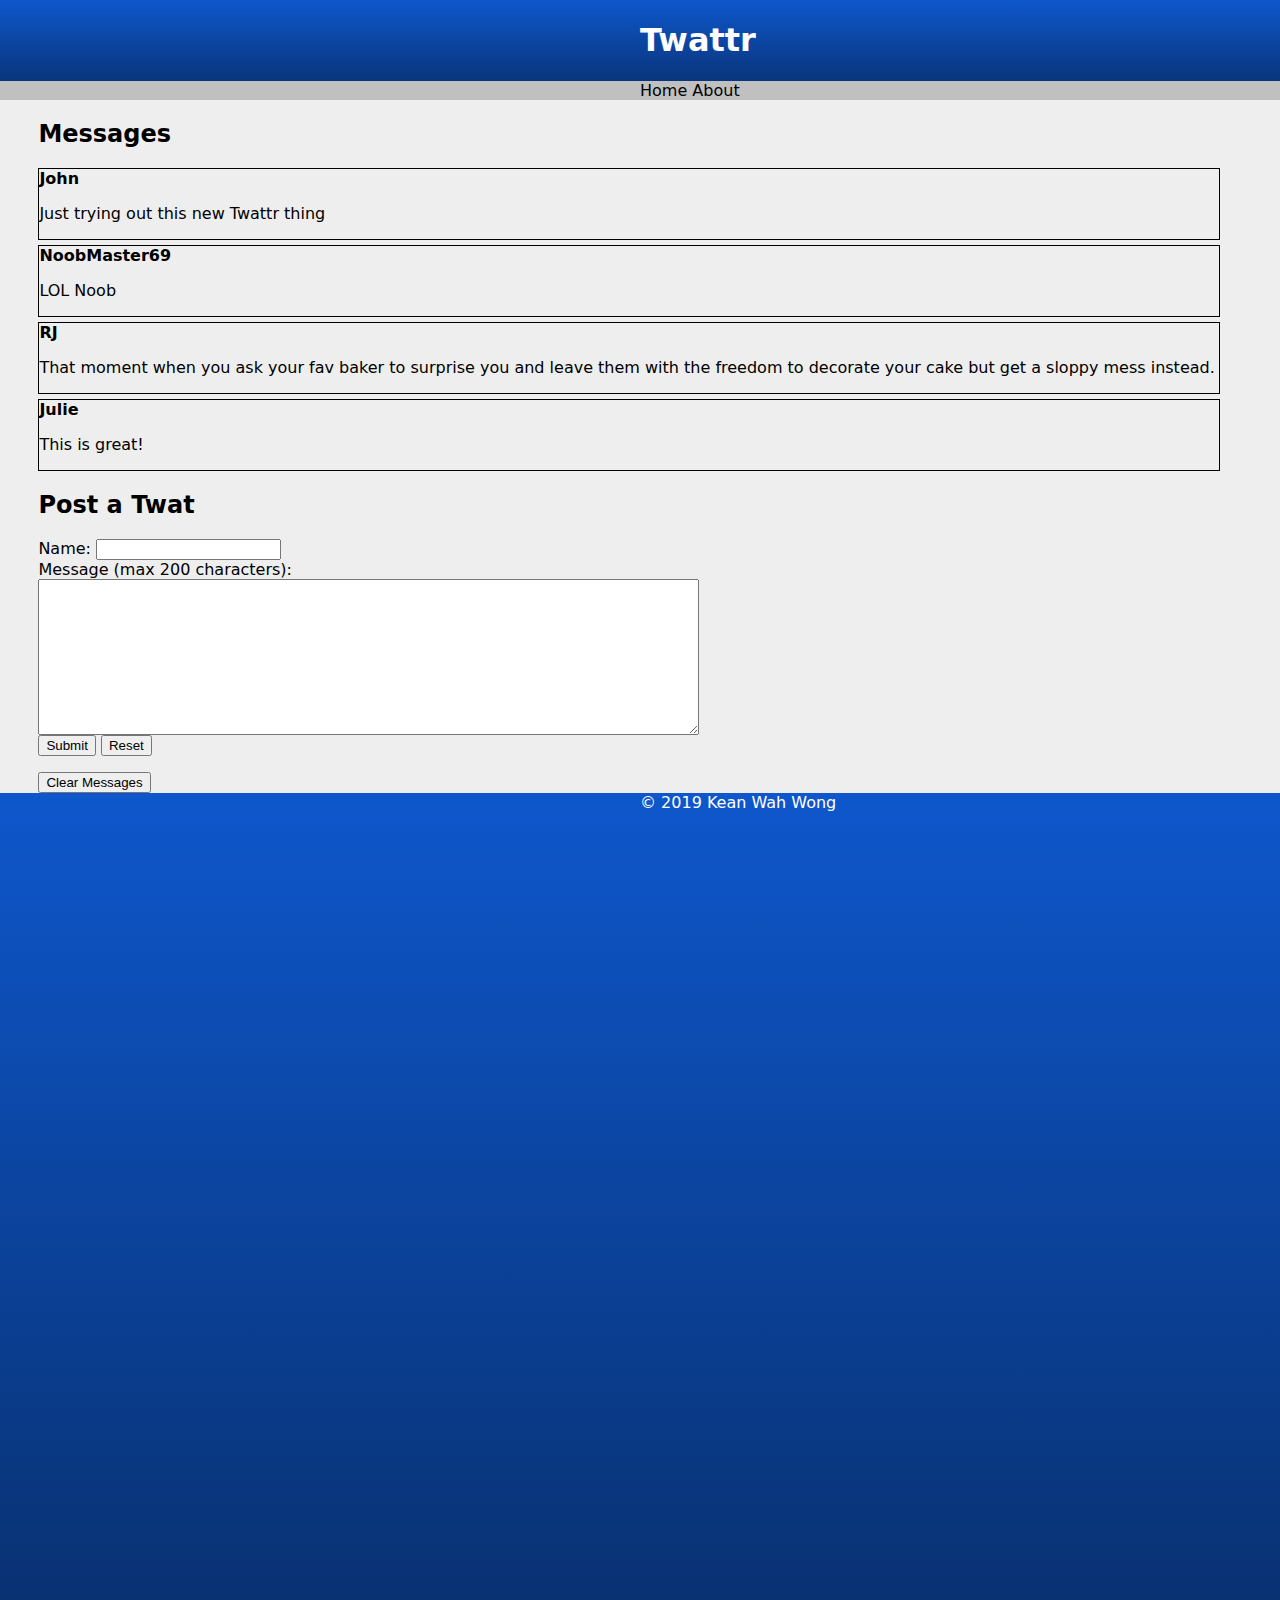
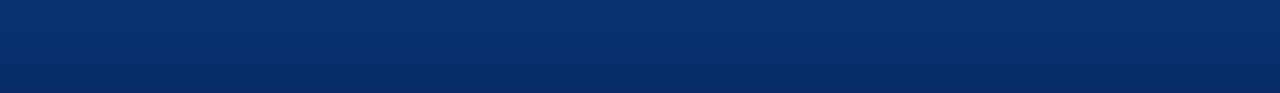
<file: index.html>
<html>
	<head>
		<title>Twattr</title>
		<script src="script.js" type="text/javascript"></script>
		<link rel="stylesheet" href="style.css" type="text/css"></link>
		
	</head>

	<body onload="onLoad();">
		<header>
			<h1>Twattr</h1>
			<nav>
				<ul>
					<a href="index.html">Home</a>
					<a href="about.html">About</a>
				</ul>
			</nav>
		</header>

		<div id="content">

			<h2>Messages</h2>

			<div id="messages">
				<ul id="messageList">
					
				</ul>
			</div>

			<div id="post">
				
				<h2>Post a Twat</h2>

				<form onsubmit="submitMessage(); return false;" >
			
					Name: <input type="text" id="name" width="80px"></input><br />
					Message (max 200 characters): <br />
					<textarea rows="10" cols="80" id="messageArea"></textarea><br />

					<input type="submit"></input> <input type="reset"></input>
				</form>
					<span id="error"></span>
			</div>

			<button onclick="clearMessages();">Clear Messages</button>
		</div>

		<footer>
			<span>&copy; 2019 Kean Wah Wong</span>
		</footer>


	</body>

</html>
</file>
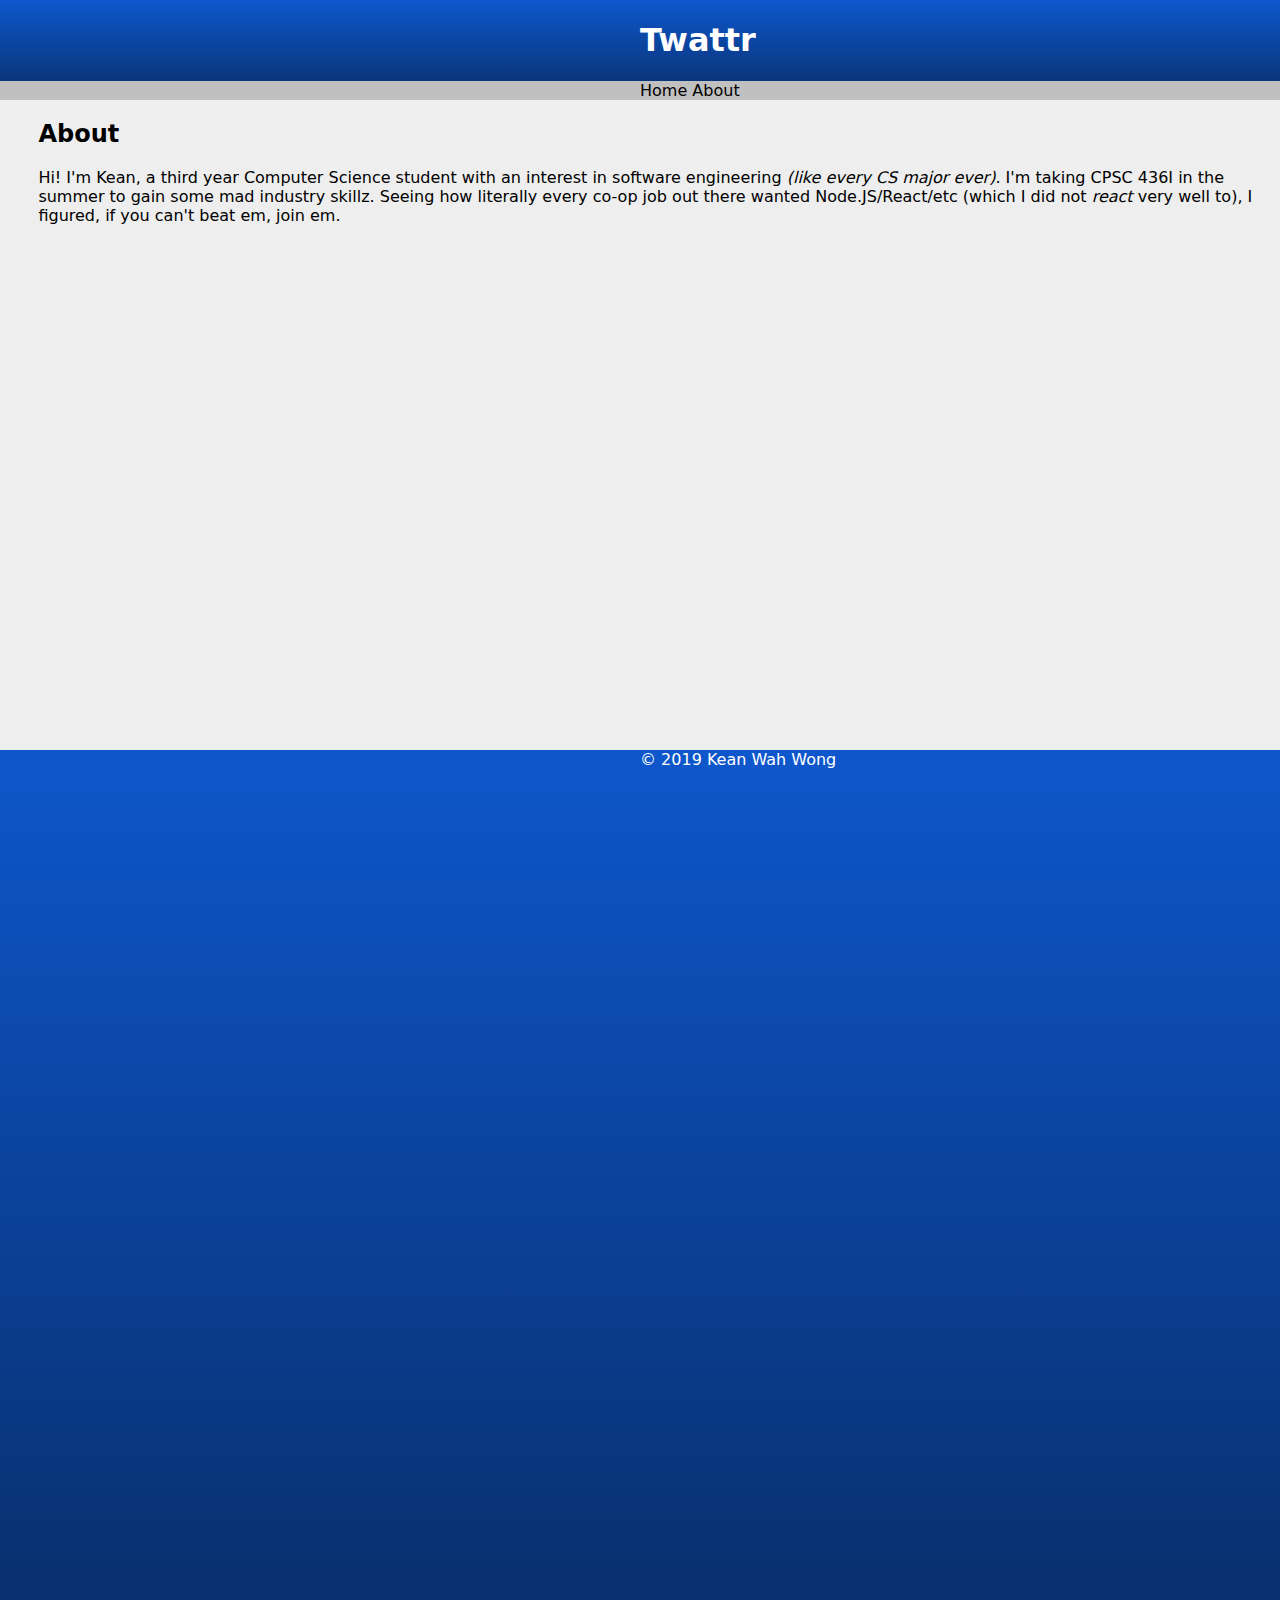
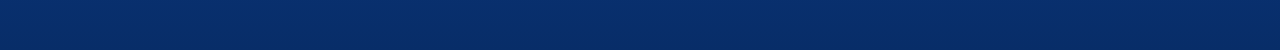
<file: about.html>
<html>
	<head>
		<title>Twattr</title>
		<script src="script.js"></script>
		<link rel="stylesheet" href="style.css" type="text/css"></link>
		
	</head>

	<body onload="onLoad();">
		<header>
			<h1>Twattr</h1>
			<nav>
				<ul>
					<a href="index.html">Home</a>
					<a href="about.html">About</a>
				</ul>
			</nav>
		</header>

		<div id="content">

			<h2>About</h2>
			<article>
				<p>Hi! I'm Kean, a third year Computer Science student with an interest in software engineering <i>(like every CS major ever)</i>. I'm taking CPSC 436I in the summer to gain some mad industry skillz. Seeing how literally every co-op job out there wanted Node.JS/React/etc (which I did not <i>react</i> very well to), I figured, if you can't beat em, join em.</p>
			</article>
		</div>

		<footer>
			<span>&copy; 2019 Kean Wah Wong</span>
		</footer>


	</body>

</html>
</file>
<file: style.css>
html {
	font-family: sans-serif;
}

body {
	padding: 0;
	margin: 0;
	font-family: "Lucida Grande", "Lucida Sans Unicode", "Lucida Sans", "DejaVu Sans", Verdana, sans-serif;
	background-color:#EEE;
}
header {
	width: 100%;
	background-image: linear-gradient(rgb(14, 87, 204), rgb(8, 45, 104));
	color: white;
}

header h1 {
	position: relative; left: 50%;
	display: inline-block;
	margin-left: 0;
	margin-right: 0;
	padding-left: 0;
	padding-right: 0;
}

nav {
	border-top: 2px solid dotted;
	background-color: silver;
}

nav ul {
	position: relative; left: 50%;
	display: inline-block;
	margin: 0;
	padding: 0;
}

nav a {
	text-decoration: none;
	color: black;
}


nav a:hover {
	background-color: blue;
	color: white;
}

nav a:active {
	background-color: blue;
	color: white;
}

#content {
	margin-left: 3%;
	min-height:70%;
}


#messageList  {
	list-style-type: none;
	margin: 0;
	padding: 0;
}

#messageList li {
	border: 1px solid black;
	margin-bottom: 5px;
	width: 95%;
}

#messageList li span {
	font-weight: bold;
}

#error {
	font-weight: bold;
	color: red
}


footer {
	color: white;
	background-image: linear-gradient(rgb(14, 87, 204), rgb(8, 45, 104));
	height: 100%;
}

footer span {
	position: relative; left: 50%;
}
</file>
